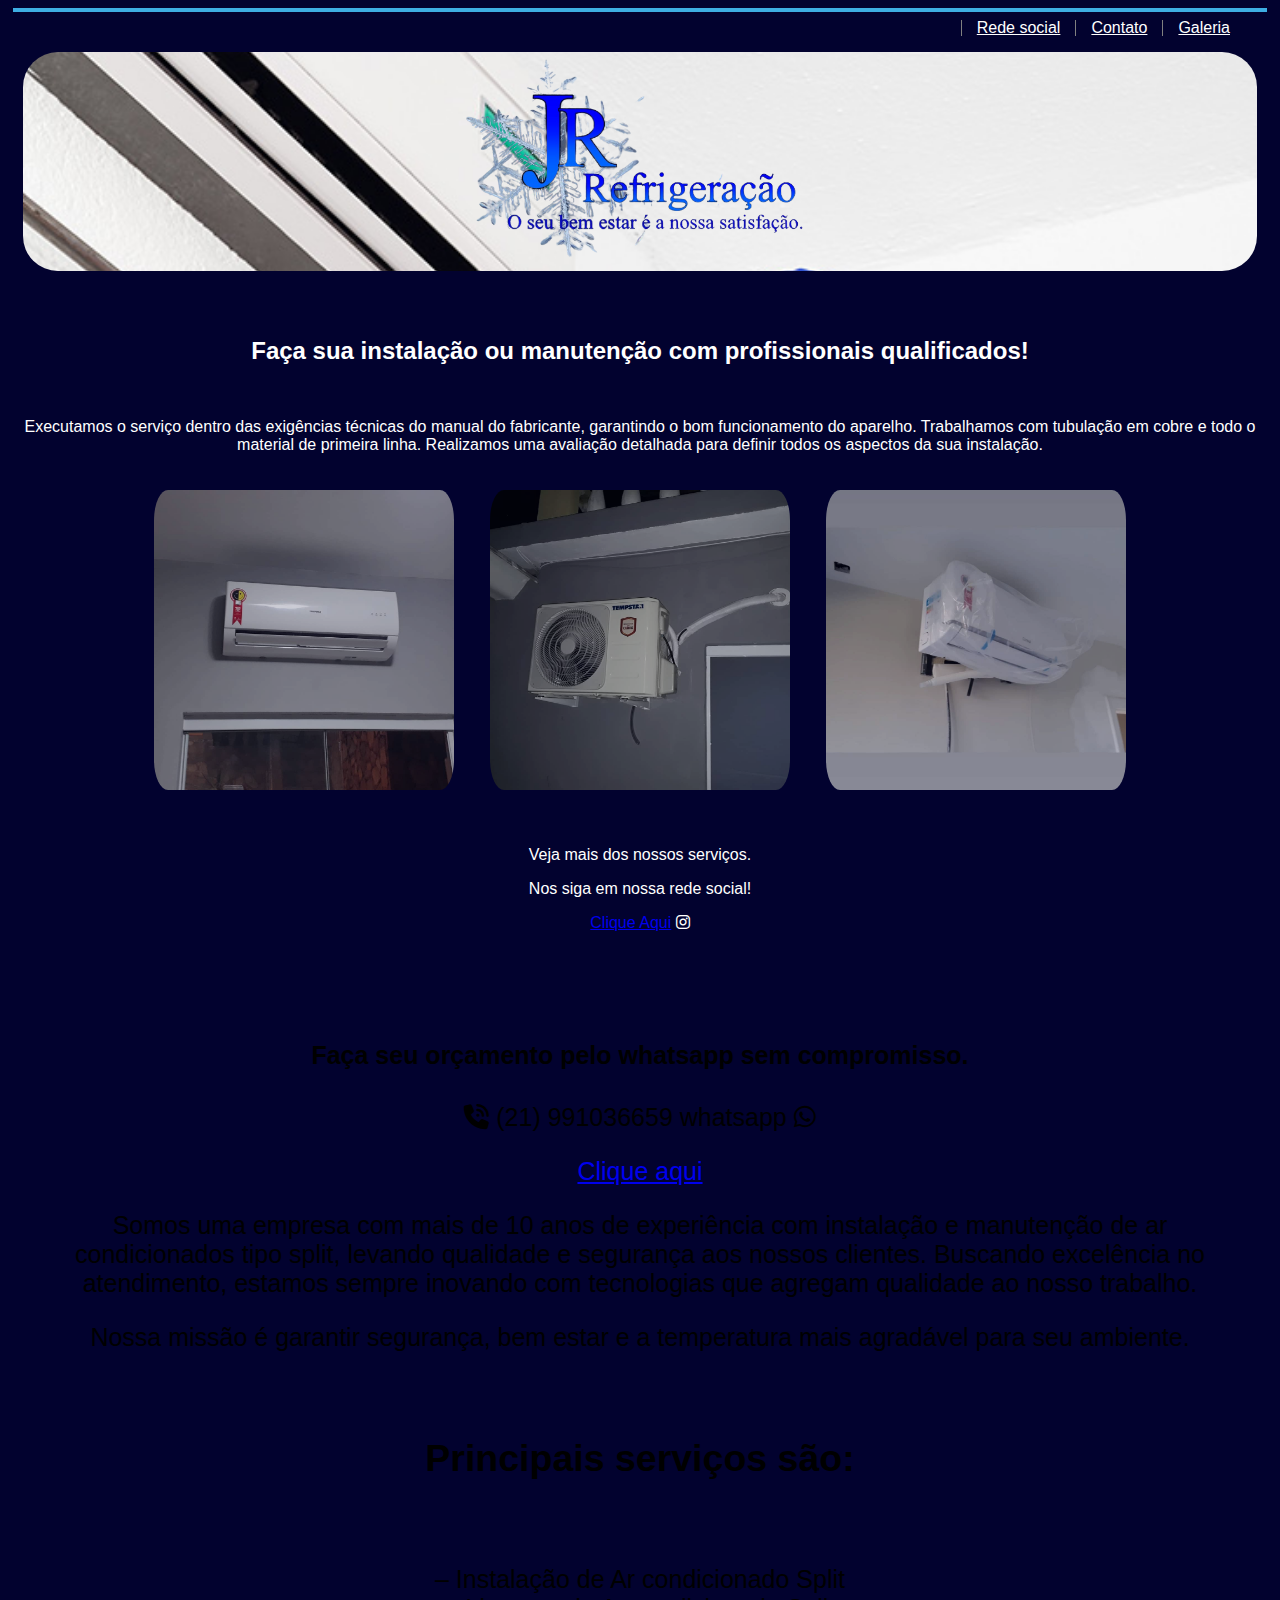
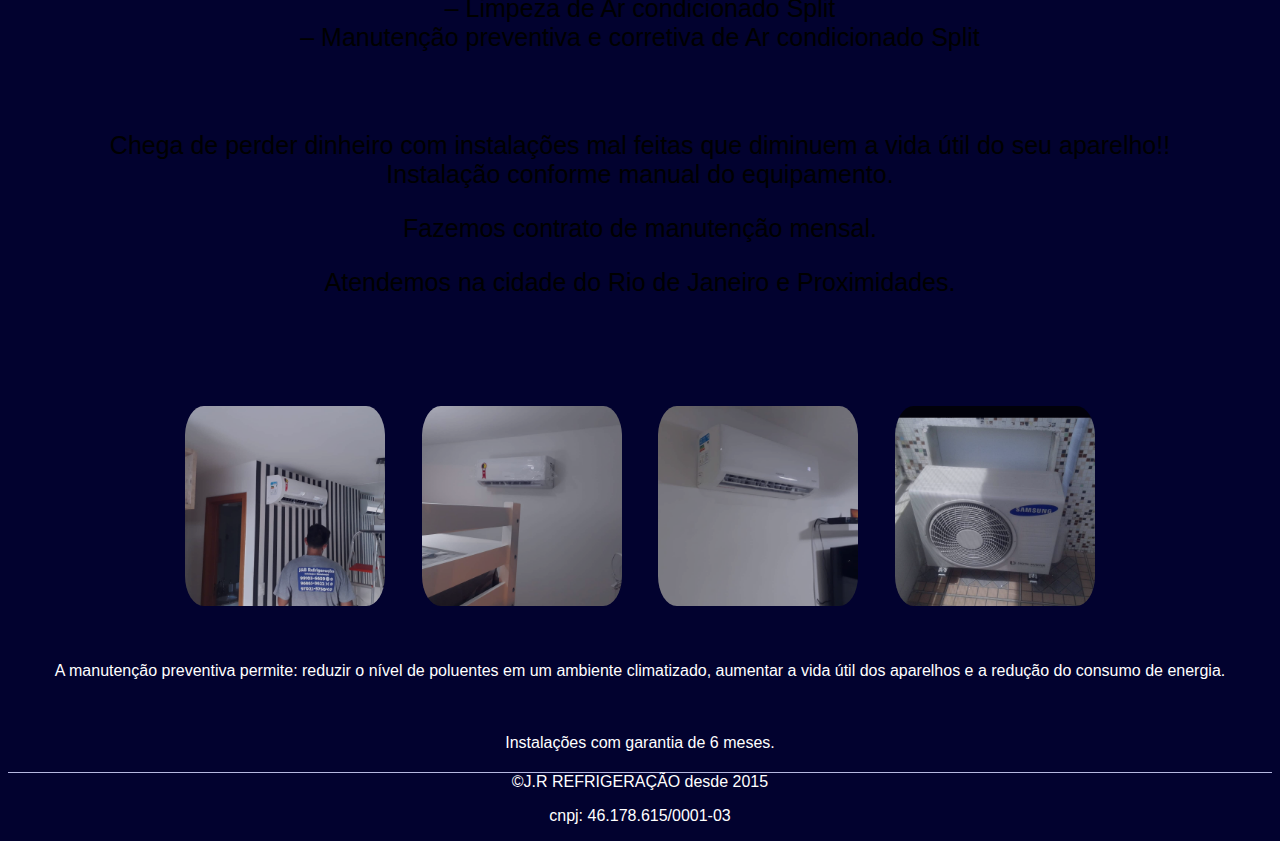
<file: index.html>
<!DOCTYPE html>
<html lang="pt-br">
  <head>
    <!-- Meta tags Obrigatórias -->
    <meta charset="utf-8">
    <meta name="viewport" content="width=device-width, initial-scale=1, shrink-to-fit=no">

    <!-- Bootstrap CSS -->
    <link rel="stylesheet" href="https://stackpath.bootstrapcdn.com/bootstrap/4.1.3/css/bootstrap.min.css" integrity="sha384-MCw98/SFnGE8fJT3GXwEOngsV7Zt27NXFoaoApmYm81iuXoPkFOJwJ8ERdknLPMO" crossorigin="anonymous">

    <!-- Font Awesome -->
    <link rel="stylesheet" href="fontawesome/css/all.css">

    <!-- HTML5Shiv -->
    <!--[if lt IE 9]>
      <script src="https://oss.maxcdn.com/html5shiv/3.7.2/html5shiv.min.js"></script>
    <![endif]-->

    <!-- Estilo customizado -->
    <link rel="stylesheet" type="text/css" href="css/estilo.css">
      
    <title>J.R REFRIGERAÇÃO</title>
        
  </head>
  <body>
    <div>     
      <nav>         
        <ul> 
          <li>        
            <a href="galeria.html" >Galeria</a>
          </li>
          <li>
            <a href="https://wa.me/message/6DZVF7OZCAJBE1" >Contato</a>
          </li>
          <li>
            <a href="https://www.instagram.com/jrefrigerac/" >Rede social</a>
          </li>          
        </ul>
      </nav>
    </div> 
    <header>
      <div id="sfc81gwtf18ryq4rtkuwqlprbdfk7lmh4rn"></div><script type="text/javascript" src="https://counter4.optistats.ovh/private/counter.js?c=81gwtf18ryq4rtkuwqlprbdfk7lmh4rn&down=async" async></script>
      <img class="logo" src="imagens/logofundo.png">
         
    </header>  
    <br>
    <br>
      
              
    <article>      
      <h2>Faça sua instalação ou manutenção com profissionais qualificados!</h2>
      <br>

      <p>Executamos o serviço dentro das exigências técnicas do manual do fabricante, garantindo o bom funcionamento do aparelho. Trabalhamos com tubulação em cobre e todo o material de primeira linha. Realizamos uma avaliação detalhada para definir todos os aspectos da sua instalação.</p>
      <div>
        <img class="imagem2" src="imagens/img3.jpg"> 
        <img class="imagem2" src="imagens/img4.jpg">
        <img class="imagem2" src="imagens/img9.jpg"> 
      </div>
      <br>
      <br>

      <p>Veja mais dos nossos serviços.</p>
      <p>Nos siga em nossa rede social!</p> 
      <a class="btn btn-outline-primary" href="https://www.instagram.com/jrefrigerac/" >Clique Aqui</a>          
      <i class="fa-brands fa-instagram"></i>   

    </article>

    <section class="fundo">
      <div class="conteudo">            
        <h4>Faça seu orçamento pelo whatsapp sem compromisso.</h4>
        
      
        <p>
          <i class="fa-sharp fa-solid fa-phone-volume"></i>    
          (21) 991036659 whatsapp
          <i class="fa-brands fa-whatsapp"></i>
        </p>
        <p>
          <a class="btn btn-primary" href="https://wa.me/message/6DZVF7OZCAJBE1" >Clique aqui</a></p>
        
      </div>
      <div class="conteudo">
        <p>Somos uma empresa com mais de 10 anos de experiência com instalação e manutenção de ar condicionados tipo split,
        levando qualidade e segurança aos nossos clientes.
        Buscando excelência no atendimento, estamos sempre inovando com tecnologias que agregam qualidade ao nosso trabalho.</p>
          
        <p>Nossa missão é garantir segurança, bem estar e a temperatura mais agradável para seu ambiente.</p><br>
        
           <h2>Principais serviços são:</h2><br>
            
        <p>
          – Instalação de Ar condicionado Split<br>
          – Limpeza de Ar condicionado Split<br>          
          – Manutenção preventiva e corretiva de Ar condicionado Split<br>
        </p><br>
      
             
        
        <p>Chega de perder dinheiro com instalações mal feitas que diminuem a vida útil do seu aparelho!!<br>
      
        Instalação conforme manual do equipamento.</p>        
       
        <p>Fazemos contrato de manutenção mensal.</p>

        <p>Atendemos na cidade do Rio de Janeiro e Proximidades. </p><br>
      </div> 

    </section>
        
    <article>
      <div>              
        <img class="imagem1" src="imagens/jbb.jpg">
        <img class="imagem1" src="imagens/inst.jpg">
        <img class="imagem1" src="imagens/img7.jpg">
        <img class="imagem1" src="imagens/img6.jpg">
        
        <br>
        <br>
        <br>
        <p>A manutenção preventiva permite: reduzir o nível de poluentes em um ambiente climatizado, aumentar a vida útil dos aparelhos e a redução do consumo de energia. </p>
        <br>

        <p class="conteudo">Instalações com garantia de 6 meses.</p>
      </div>
          
    </article>
   
    <footer>
      &copy;J.R REFRIGERAÇÃO desde 2015
      <p>cnpj: 46.178.615/0001-03 </p>
    </footer>

    
         
    
  

    <!-- JavaScript (Opcional) -->
    <!-- jQuery primeiro, depois Popper.js, depois Bootstrap JS -->
    <script src="https://code.jquery.com/jquery-3.3.1.slim.min.js" integrity="sha384-q8i/X+965DzO0rT7abK41JStQIAqVgRVzpbzo5smXKp4YfRvH+8abtTE1Pi6jizo" crossorigin="anonymous"></script>
    <script src="https://cdnjs.cloudflare.com/ajax/libs/popper.js/1.14.3/umd/popper.min.js" integrity="sha384-ZMP7rVo3mIykV+2+9J3UJ46jBk0WLaUAdn689aCwoqbBJiSnjAK/l8WvCWPIPm49" crossorigin="anonymous"></script>
    <script src="https://stackpath.bootstrapcdn.com/bootstrap/4.1.3/js/bootstrap.min.js" integrity="sha384-ChfqqxuZUCnJSK3+MXmPNIyE6ZbWh2IMqE241rYiqJxyMiZ6OW/JmZQ5stwEULTy" crossorigin="anonymous"></script>
  </body>
</html>
</file>
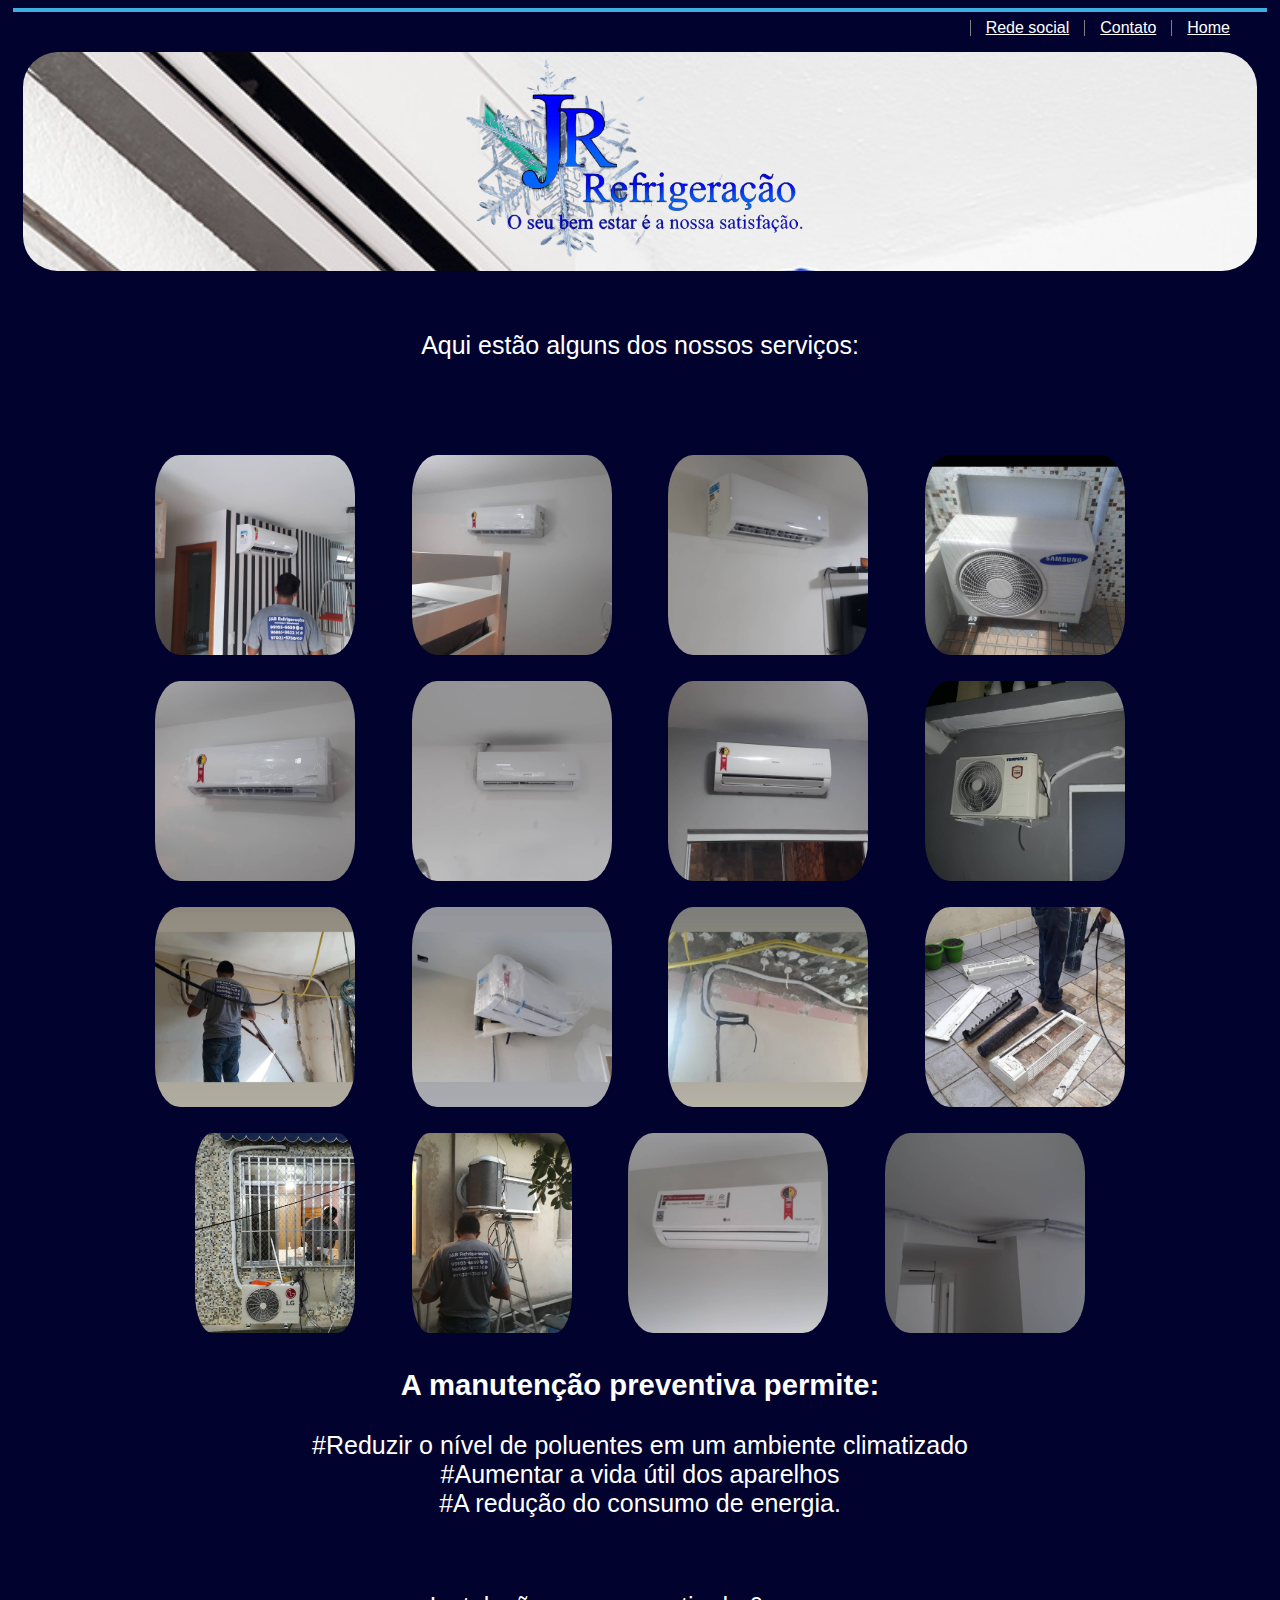
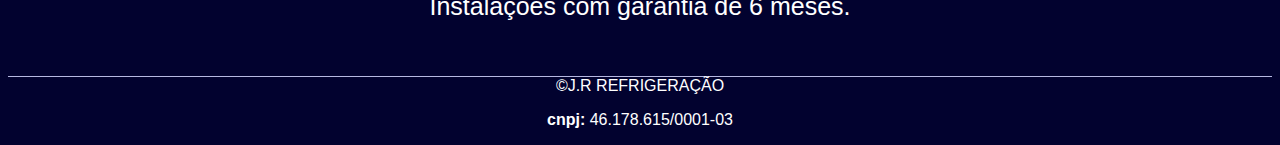
<file: galeria.html>
<!DOCTYPE html>
<html lang="pt-br">
  <head>
    <!-- Meta tags Obrigatórias -->
    <meta charset="utf-8">
    <meta name="viewport" content="width=device-width, initial-scale=1, shrink-to-fit=no">

    <!-- Bootstrap CSS -->
    <link rel="stylesheet" href="https://stackpath.bootstrapcdn.com/bootstrap/4.1.3/css/bootstrap.min.css" integrity="sha384-MCw98/SFnGE8fJT3GXwEOngsV7Zt27NXFoaoApmYm81iuXoPkFOJwJ8ERdknLPMO" crossorigin="anonymous">

    <!-- Font Awesome -->
    <link rel="stylesheet" href="fontawesome/css/all.css">

    <!-- HTML5Shiv -->
    <!--[if lt IE 9]>
      <script src="https://oss.maxcdn.com/html5shiv/3.7.2/html5shiv.min.js"></script>
    <![endif]-->

    <!-- Estilo customizado -->
    <link rel="stylesheet" type="text/css" href="css/estilo.css">
      
    <title>J.R REFRIGERAÇÃO</title>
        
  </head>
  <body>
        
    <nav>         
        <ul> 
          <li>        
            <a href="index.html" >Home</a>
          </li>
          <li>
            <a href="https://wa.me/message/6DZVF7OZCAJBE1" >Contato</a>
          </li>
          <li>
            <a href="https://www.instagram.com/jrefrigerac/" >Rede social</a>
          </li>          
        </ul>
    </nav>
     
    <header>
      <div id="sfc81gwtf18ryq4rtkuwqlprbdfk7lmh4rn"></div><script type="text/javascript" src="https://counter4.optistats.ovh/private/counter.js?c=81gwtf18ryq4rtkuwqlprbdfk7lmh4rn&down=async" async></script>
      <img class="logo" src="imagens/logofundo.png">
         
    </header>  

    <section>
      <p>Aqui estão alguns dos nossos serviços:</p>
    </section>
        
    <article>
      <section>              
        <img class="galeria" src="imagens/jbb.jpg">
        <img class="galeria" src="imagens/inst.jpg">
        <img class="galeria" src="imagens/img7.jpg">
        <img class="galeria" src="imagens/img6.jpg">
        <img class="galeria" src="imagens/img1.jpg">
        <img class="galeria" src="imagens/img2.jpg">
        <img class="galeria" src="imagens/img3.jpg">
        <img class="galeria" src="imagens/img4.jpg">       
        <img class="galeria" src="imagens/img8.jpg">
        <img class="galeria" src="imagens/img9.jpg">
        <img class="galeria" src="imagens/img11.jpg">
        <img class="galeria" src="imagens/img12.jpg">
        <img class="galeria" src="imagens/img13.jpg">
        <img class="galeria" src="imagens/img14.jpg">
        <img class="galeria" src="imagens/img15.jpg">
        <img class="galeria" src="imagens/img16.jpg">
        
        
        <h3>A manutenção preventiva permite:</h3> 
          <p>#Reduzir o nível de poluentes em um ambiente climatizado <br>
          #Aumentar a vida útil dos aparelhos<br>
          #A redução do consumo de energia. </p>
        <br>

        <p class="conteudo">Instalações com garantia de 6 meses.</p>
      </section>
          
    </article>
   
    <footer>
      &copy;J.R REFRIGERAÇÃO
      <p><strong>cnpj:</strong> 46.178.615/0001-03 </p>
    </footer>

    
         
    
  

    <!-- JavaScript (Opcional) -->
    <!-- jQuery primeiro, depois Popper.js, depois Bootstrap JS -->
    <script src="https://code.jquery.com/jquery-3.3.1.slim.min.js" integrity="sha384-q8i/X+965DzO0rT7abK41JStQIAqVgRVzpbzo5smXKp4YfRvH+8abtTE1Pi6jizo" crossorigin="anonymous"></script>
    <script src="https://cdnjs.cloudflare.com/ajax/libs/popper.js/1.14.3/umd/popper.min.js" integrity="sha384-ZMP7rVo3mIykV+2+9J3UJ46jBk0WLaUAdn689aCwoqbBJiSnjAK/l8WvCWPIPm49" crossorigin="anonymous"></script>
    <script src="https://stackpath.bootstrapcdn.com/bootstrap/4.1.3/js/bootstrap.min.js" integrity="sha384-ChfqqxuZUCnJSK3+MXmPNIyE6ZbWh2IMqE241rYiqJxyMiZ6OW/JmZQ5stwEULTy" crossorigin="anonymous"></script>
  </body>
</html>
</file>
<file: css/estilo.css>
body {
    font-family: 'Trebuchet MS', Helvetica,sans-serif;
    background: #02022f;
       
}
 
header {    
    text-align: center;   
    margin: 40px 15px 10px 15px;
    border-radius: 35px;
    color: #191fca;
    background-image: url(../imagens/fundo4.jpg);    
    background-size: cover;    
    background-repeat: no-repeat;    
    background-position: center;
    background-attachment: fixed;    
}

nav {
    border: solid 2px rgb(62, 174, 226); 
    margin: 5px 5px;   
}

section {
    text-align: center;
    margin-top:20px;
    color: #fff; 
    font-size: 25px;   
    padding: 15px;   
}

article {    
    text-align: center;
    color: #fff;
    margin-top:50px 20px;    
}

.conteudo {
    margin: 20px 30px;     
}

h3 {
    margin-top: 30px;
}

h4 {
    color: black;
    padding-top: 40px;
} 

ul {
    list-style-type: none;
    margin: 5px 15px;
    padding: 5px;   
    float: right;
}

ul li {
    float: right;
    color: rgb(40, 69, 234);
}

ul a {
    display: block;    
    padding: 0 15px;
    line-height:1em;
    border-left: 1px solid gray;
    color: white;
    margin-top:0px;    
}

ul a:hover {
     
    color: #b6b8e1;    
}

.fundo {
    background-image: url(../imagens/fundo.jpg);
    background-size: cover;
    position: relative;
    height: 100%;    
    background-repeat: no-repeat;    
    background-position: center;
    background-attachment: fixed; 
    color: black;
    font-size: 25px          
}

.logo {
    background-position: center;
    background-size: cover;       
    max-width: 400px;
    max-height: 450px;
}

.galeria {
    margin-top: 20px; 
    max-width: 300px;
    max-height: 200px;
    border-radius: 20%;
    padding: 0 1em; 
}

.imagem1 {
    margin-top: 20px;    
    max-width: 300px;
    max-height: 200px;
    border-radius: 15%; 
    opacity: 0.8;     
    padding: 0 1em;        
}

.imagem2 {
    margin-top: 20px;
    max-width: 300px;
    max-height: 400px;
    border-radius: 30px;  
    align-items: center; 
    padding: 0 1em;  
    opacity: 0.8;      
}

img:hover {
    opacity: 1.0;
}

footer {
    margin-top: 20px;
    color: #fff;
    text-align: center;
    border-top: #b6b8e1 solid 1px;
}
</file>
